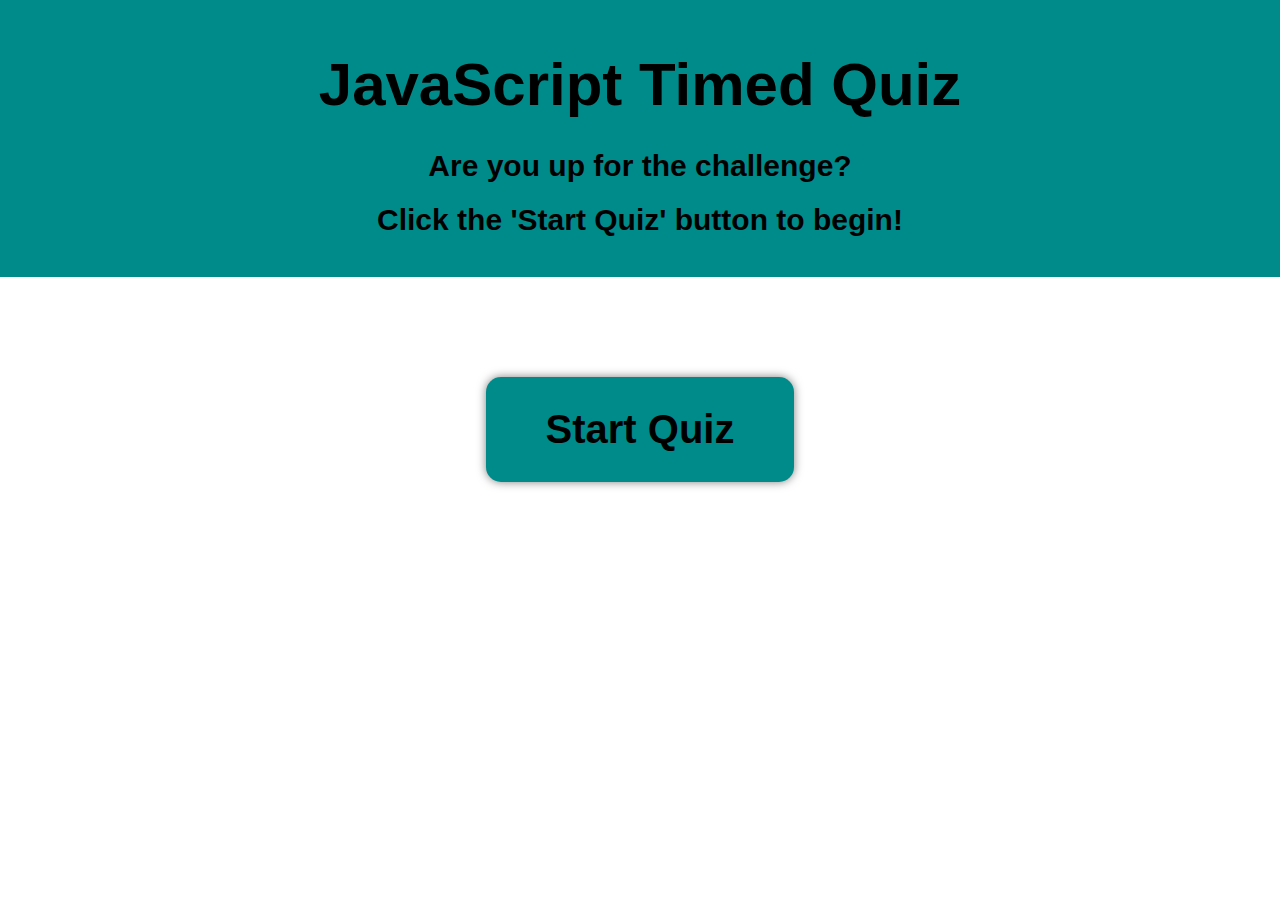
<file: index.html>
<!DOCTYPE html>
<html lang="en">

<head>
    <meta charset="UTF-8">
    <meta http-equiv="X-UA-Compatible" content="IE=edge">
    <meta name="viewport" content="width=device-width, initial-scale=1.0">
    <title>JavaScript Quiz</title>
    <link rel="stylesheet" href="./assets/css/style.css" />
</head>

<body>

    <!-- start quiz page -->
    <header>
        <h1>JavaScript Timed Quiz</h1>
        <h2>Are you up for the challenge?</h2>
        <h2>Click the 'Start Quiz' button to begin!</h2>
    </header>

    <div class="startBtn">
        <button id="start">Start Quiz</button>
    </div>

    <!-- element to store timer -->
    <div class="timer" style="display: none;"></div>

    <!-- framework for questions when they are eventually displayed -->
    <div class="questions" style="display: none;">
        <h2 class="question"></h2>
        <ul class="choices">
            <li class="choice choice1"><span class="emoji"></span></li>
            <li class="choice choice2"><span class="emoji"></span></li>
            <li class="choice choice3"><span class="emoji"></span></li>
            <li class="choice choice4"><span class="emoji"></span></li>
        </ul>

        <div class="nextBtn" style="display: none;">
            <button id="next">NEXT QUESTION ▶</button>
        </div>
    </div>

    <!-- form to collect user's score once quiz is complete -->
    <div class="save-score" style="display: none;">
        <h3>You completed the quiz!</h3>
        <div class="score"></div>
        <form class="submit-score">
            <div class="save-initials" data-score="">
                <input type="text" name="initials" placeholder="Enter Initials">
            </div>
            
            <div class="submit">
                <button class="submit-btn">SUBMIT</button>
            </div>
        </form>
    </div>

    <!-- structure to display high scores and additonal options -->
    <div class="display-scores" style="display: none;">
        <h3>High Scores</h3>
        <ul class="high-scores">
        </ul>
        <div class="restart-or-clear">
            <div class="restart">
                <button class="restart-btn">Restart Quiz</button>
            </div>
            <div class="clear">
                <button class="clear-btn">Clear High Scores</button>
            </div>
        </div>
    </div>

    <script src="./assets/js/script.js"></script>
</body>

</html>
</file>
<file: assets/css/style.css>
:root {
    --main-color: darkcyan;
}

* {
    box-sizing: border-box;
    margin: 0;
    padding: 0;
}

body {
    font-family: 'Segoe UI', Tahoma, Geneva, Verdana, sans-serif;
}

/* START QUIZ PAGE STYLE */
header {
    background-color: var(--main-color);
    display: block;
    text-align: center;
    padding: 30px;
}

header h1 {
    font-size: 60px;
    padding: 20px;
}

header h2 {
    font-size: 30px;
    padding: 10px;
}

.startBtn {
    margin-top: 100px;
    width: fit-content;
    margin-left: auto;
    margin-right: auto;
}

.startBtn button:hover {
    font-style: italic;
}

#start {
    background-color: var(--main-color);
    /* color: white; */
    font-size: 40px;
    font-weight: bold;
    padding: 30px 60px;
    border-radius: 15px;
    border: none;
    box-shadow: 0 0 10px rgba(0, 0, 0, 0.5);
}

/* TIMER STYLE */
.timer {
    text-align: center;
    padding: 50px;
    font-size: 30px;
    font-weight: bold;
}

/* QUESTIONS STYLE */
.questions {
    width: 60%;
    margin-left: auto;
    margin-right: auto;
    padding: 30px 50px;
    box-shadow: 0 0 10px rgba(0, 0, 0, 0.5);
    border-radius: 15px;

}

.question {
    color: var(--main-color);
    padding-bottom: 10px;
}

.choices {
    list-style: none;
}

.choice {
    font-size: 20px;
    padding: 7px;
}

.choice:hover,
.choice[data-selected="true"] {
    font-size: 120%;
    box-shadow: 0 0 2px rgba(0, 0, 0, 0.5);
    border-radius: 5px;
}

.emoji {
    padding-left: 20px;
    font-weight: bold;
}

.nextBtn {
    padding-top: 10px;
}

#next {
    padding: 8px;
    width: 100%;
    border: none;
    background-color: var(--main-color);
    border-radius: 4px;
    font-size: 16px;
    color: white;
}

#next:hover {
    box-shadow: 0 0 4px rgba(0, 0, 0, 0.5);
    font-weight: bold;
}

/* SAVE SCORES STYLE */
.save-score {
    width: fit-content;
    margin-left: auto;
    margin-right: auto;
    padding: 50px;
}

.save-score h3, .display-scores h3 {
    color: var(--main-color);
    font-size: 30px;
}

.score {
    padding: 10px 0;
    font-size: 20px;
}

.submit-score {
    display: flex;
    flex-wrap: wrap;
    align-items: center;
}

.save-initials input {
    padding: 5px;
    align-self: stretch;
    margin-right: 5px;
}

.submit-btn {
    padding: 6px;
    background-color: var(--main-color);
    border: none;
    border-radius: 4px;
}

.submit-btn:hover {
    font-weight: bold;
}

/* HIGH SCORES PAGE STYLE */
.display-scores {
    width: 60%;
    margin-left: auto;
    margin-right: auto;
    padding-top: 30px;
}

.high-scores {
    list-style: none;
    padding-bottom: 20px;
}

.high-scores li {
    background-color: #53bcbb;
    padding: 5px;
    padding-left: 10px;
}

.high-scores li:nth-child(even) {
    background: #c0e4e3;
}

.restart-or-clear {
    display: flex;
    flex-wrap: wrap;
}

.restart,
.clear {
    flex: 1;
}

.restart {
    padding-right: 5px;
}

.clear {
    padding-left: 5px;
}

.restart-btn,
.clear-btn {
    width: 100%;
    padding: 6px;
    background-color: var(--main-color);
    border: none;
    border-radius: 4px;
    font-size: 16px;
}

.restart-btn:hover,
.clear-btn:hover {
    font-weight: bold;
}

/* MEDIA QUERY FOR MOBILE PHONES AND SMALLER */

@media screen and (max-width: 575px) {

    header h1 {
        font-size: 40px;
        padding: 20px;
    }
    
    header h2 {
        font-size: 25px;
        padding: 8px;
    }

    .startBtn {
        margin-top: 80px;
    }   
    
    #start {
        font-size: 30px;
        padding: 20px 40px;
    }

    .questions {
        width: 90%;
        padding: 20px 15px;
    }

    .question {
        font-size: 20px;
    }

    .choice {
        font-size: 16px;
    }

    .save-score {
        text-align: center;
        padding: 30px;
    }

    .save-score h3 {
        padding-top: 60px;
        padding-bottom: 20px;
    }

    .score {
        font-size: 24px;
        padding-bottom: 30px;
    }

    .submit-score {
        justify-content: center;
    }

    .restart-or-clear {
        display:block;
        flex-wrap: nowrap;
    }

    .restart {
        padding-right: 0;
       padding-bottom: 5px ;
    }
    
    .clear {
        padding-left: 0;
    }
   
}
</file>
